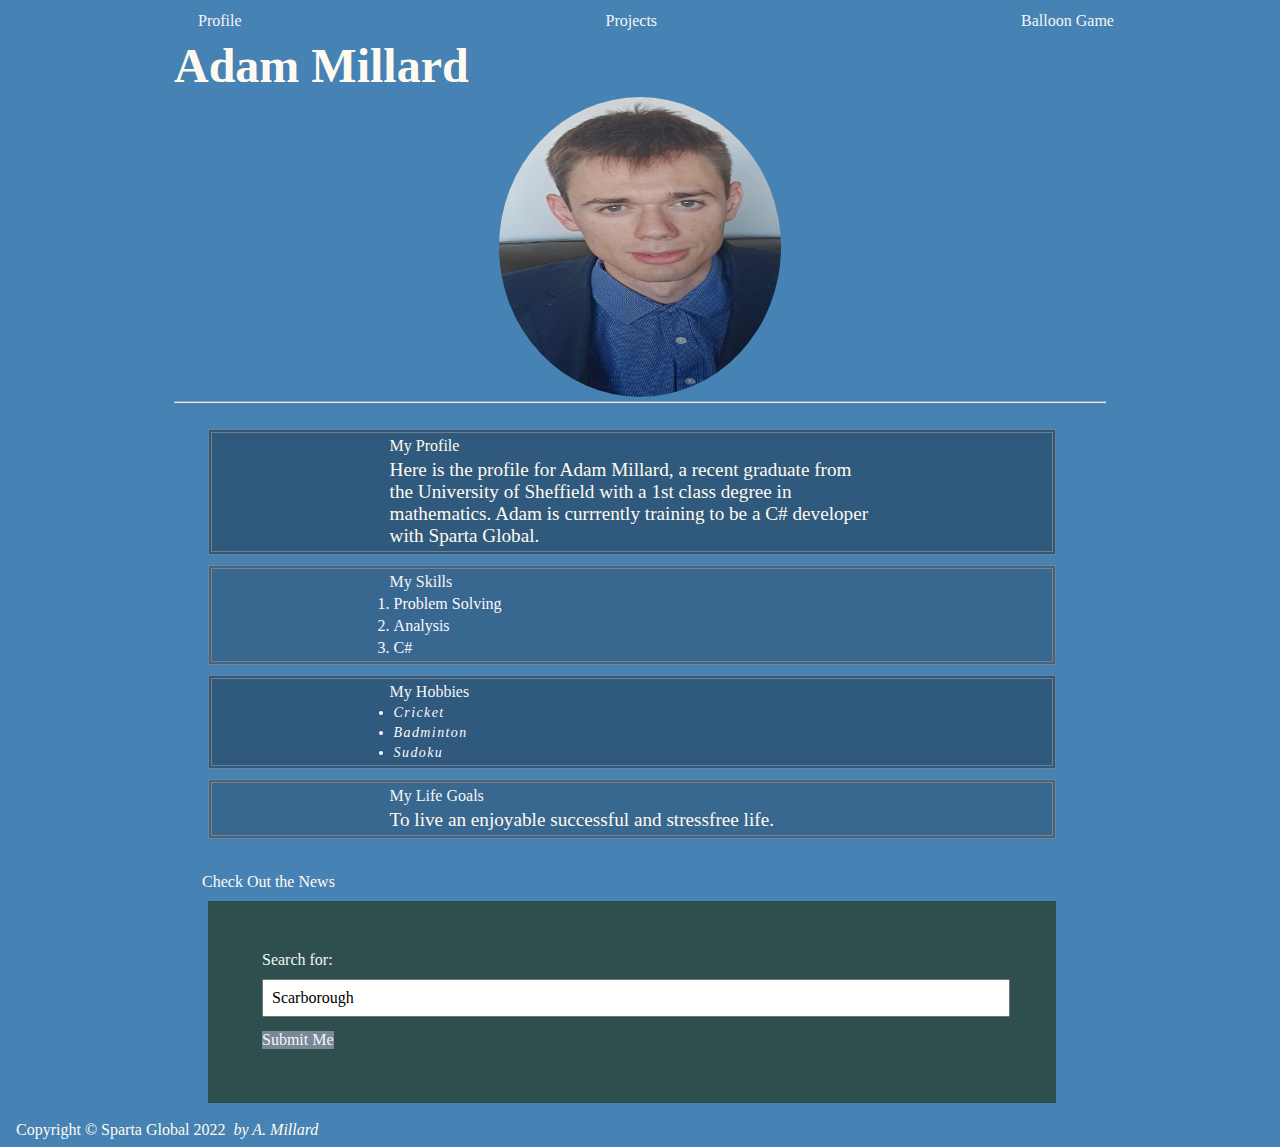
<file: index.html>
﻿<!DOCTYPE html>

<html lang="en" xmlns="http://www.w3.org/1999/xhtml">
<head>
    <meta charset="utf-8" />
    <meta name="author" content="Adam Millard"/>
    <title>My Profile</title>
    <link href="profileStyle.css" rel="stylesheet">
</head>
<body>
    <nav>
        <ul class="flex-container">
            <li><a href="index.html">Profile</a></li>
            <li><a href="projects.html">Projects</a></li>
            <li><a href="balloongame.html">Balloon Game</a></li>
        </ul>
    </nav>
    <div class="container">
        <header>
            <h1 id="maintitle">Adam Millard</h1>
            <img src=".\Assets/profilepic.jpg" alt="My Profile Picture" />
            <hr />
        </header>
        <section>
            <article class="demo-class section-1">
                <h2>My Profile</h2>
                <p>Here is the profile for Adam Millard, a recent graduate from the University of Sheffield with a 1st class 
                degree in mathematics. Adam is currrently training to be a C# developer with Sparta Global.</p>
            </article>

            <article class="section-2">
                <h3>My Skills</h3>
                <ol>
                    <li>Problem Solving</li>
                    <li>Analysis</li>
                    <li>C#</li>
                </ol>
            </article>
            <article class="section-1">
                <h3>My Hobbies</h3>
                <ul>
                    <li>Cricket</li>
                    <li>Badminton</li>
                    <li>Sudoku</li>
                </ul>
            </article>
            <article class="section-2">
                <h3>My Life Goals</h3>
                <p>To live an enjoyable successful and stressfree life.</p>
            </article>
        </section>
        <section>
            <h2>Check Out the News</h2>
            <form action="https://www.bbc.co.uk/search" method="get" target="_blank" id="myform">
                <label for="mysearch">
                    Search for:
                </label>
                <input id="mysearch" type="text" name="q" value="Scarborough" />
                <input type="submit" value="Submit Me" />
            </form>
        </section>
    </div>

    <footer>
        <small>Copyright &#169; Sparta Global 2022 <cite>by A. Millard</cite></small>
    </footer>
</body>
</html>
</file>
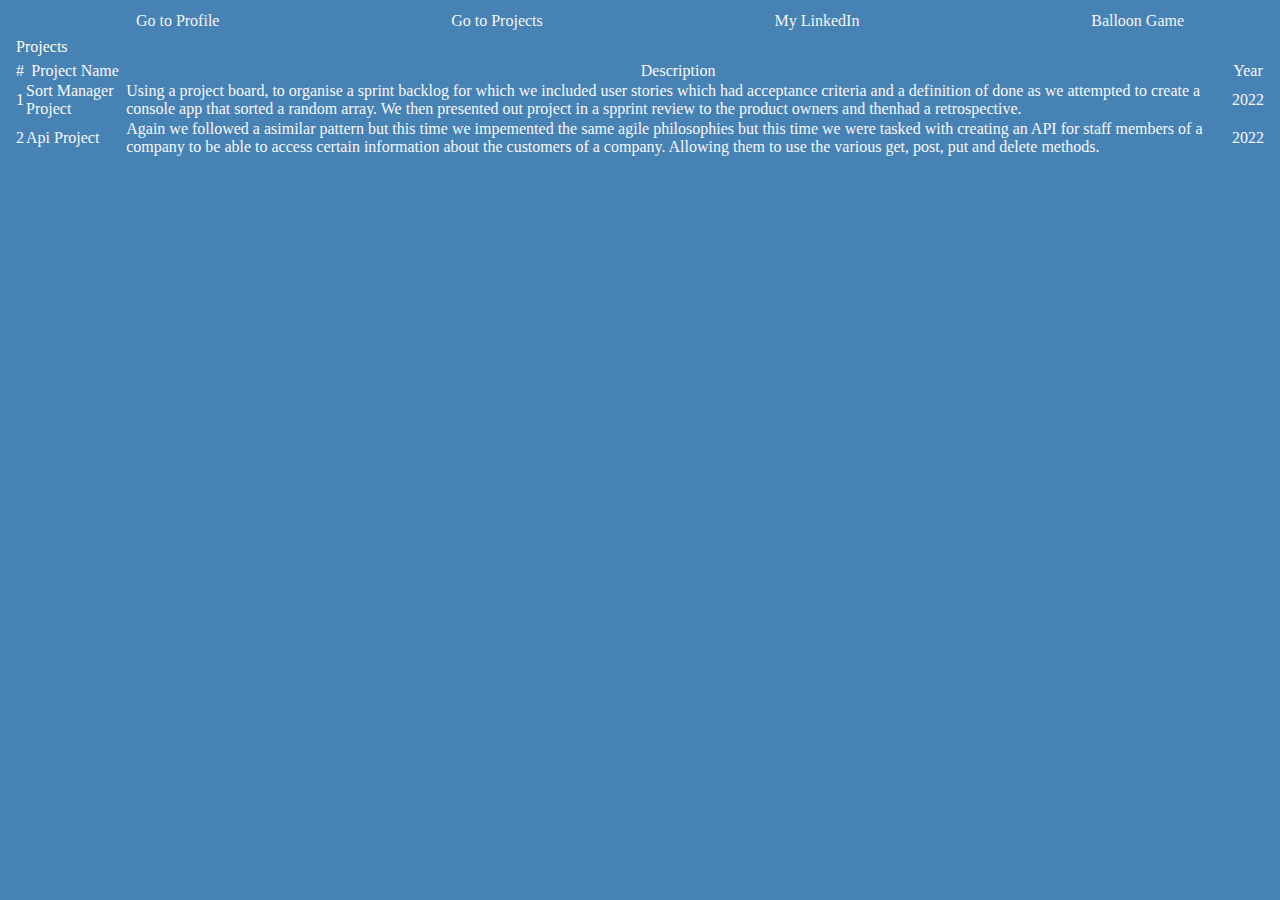
<file: projects.html>
﻿<!DOCTYPE html>
<html lang="en" xmlns="http://www.w3.org/1999/xhtml">
<head>
    <meta charset="utf-8" />
    <meta name="viewport" content="width=device-width, initial-scale=1">
    <title>My projects</title>
    <link href="https://cdn.jsdelivr.net/npm/bootstrap@5.2.2/dist/css/bootstrap.min.css" rel="stylesheet" integrity="sha384-Zenh87qX5JnK2Jl0vWa8Ck2rdkQ2Bzep5IDxbcnCeuOxjzrPF/et3URy9Bv1WTRi" crossorigin="anonymous">
    <link href="profileStyle.css" rel="stylesheet">
</head>
<body>
    <main>
        <nav id="mainNav">
            <ul class="flex-container">
                <li class="nav-item"><a href="index.html">Go to Profile</a></li>
                <li class="nav-item"><a href="projects.html">Go to Projects</a></li>
                <li class="nav-item"><a href="https://www.linkedin.com/" target="_blank">My LinkedIn</a></li>
                <li><a href="balloongame.html">Balloon Game</a></li>
            </ul>
        </nav>
        <h1>Projects</h1>
        <script src="https://cdn.jsdelivr.net/npm/bootstrap@5.2.2/dist/js/bootstrap.bundle.min.js" integrity="sha384-OERcA2EqjJCMA+/3y+gxIOqMEjwtxJY7qPCqsdltbNJuaOe923+mo//f6V8Qbsw3" crossorigin="anonymous"></script>
        <table class="table table-sm">
            <thead>
                <tr>
                    <th scope="col">#</th>
                    <th scope="col">Project Name</th>
                    <th scope="col">Description</th>
                    <th scope="col">Year</th>
                </tr>
            </thead>
            <tbody class="table-group-divider">
                <tr>
                    <th scope="row">1</th>
                    <td>Sort Manager Project</td>
                    <td>Using a project board, to organise a sprint backlog for which we included user stories which had acceptance criteria
                    and a definition of done as we attempted to create a console app that sorted a random array. We then presented out project
                    in a spprint review to the product owners and thenhad a retrospective. </td>
                    <td>2022</td>
                </tr>
                <tr>
                    <th scope="row">2</th>
                    <td>Api Project</td>
                    <td>Again we followed a asimilar pattern but this time we impemented the same agile philosophies but this time we were tasked with creating
                    an API for staff members of a company to be able to access certain information about the customers of a company. Allowing them to use the various get, post, put and delete methods.</td>
                    <td>2022</td>
                </tr>
            </tbody>
        </table>
    </main>
</body>
</html>
</file>
<file: profileStyle.css>
﻿li{
    color:ghostwhite;
}
a {
    padding: 8px;
    margin: 20px;
}
a:visited{
    color:ghostwhite;
}
p{
    font-size: 1.2rem;
}
#maintitle{
    font-size: 3rem;
    font-weight: bold;
}
.demo-class{
    background-color: rebeccapurple;
}
*{
    font-family: "Comic Sans MS";
    font-size: 16px;
    font-weight: lighter;
    box-sizing: border-box;
    padding: 0px;
    margin: 4px;
}
body{
    background-color: steelblue;
    background-blend-mode:darken;
    color:floralwhite;
}
h3 {
    color:whitesmoke;
}
.section-1 {
    background-color: rgba(0,0,0,0.3);
    border: 4PX slategrey double;
    padding: 0% 20%;
    margin: 10px;
}
.section-1 li {
    font-family: 'Comic Sans MS';
    font-weight: 200;
    font-style: italic;
    font-size: 14px;
    letter-spacing: 0.1em;
}
.section-2 {
    background-color: rgba(0,0,0,0.2);
    border: 4px grey double;
    padding: 0% 20%;
    margin: 10px;
}
.container {
    width: 75%;
    margin: auto;
}
ul {
    width: 300px;
}
section {
    margin-left: 16px;
    margin-top: 8px;
    margin-right: 32px;
    margin-bottom: 4px;
    padding: 8px 16px 4px;
}
#myform {
    background-color: darkslategrey;
    color: whitesmoke;
    padding: 50px;
    margin: 10px;
}

#myform input[type = "text"] {
    padding: 8px;
    margin-top: 10px;
    margin-bottom: 10px;
    width: 100%
}
input[type = "submit"]{
    padding 9px;
    border: none;
    background-color: lightslategray;
    color: whitesmoke;
}
.flex-container {
    display: flex;
    flex-direction: row;
    width: 100vw;
    justify-content: space-around;
    align-items: start;
}
.flex-container li {
    list-style: none;
}
a { 
    text-decoration: none;
    color:whitesmoke;
}
a:hover {
    text-decoration: underline;
}
a:active {
    color: red;
}
img{
    display: block;
    margin-left: auto;
    margin-right: auto;
    width: 30%;
    height: 300px;
    border-radius: 100%;
}
.table {
    color:ghostwhite;
    margin: 2px;
}
</file>
